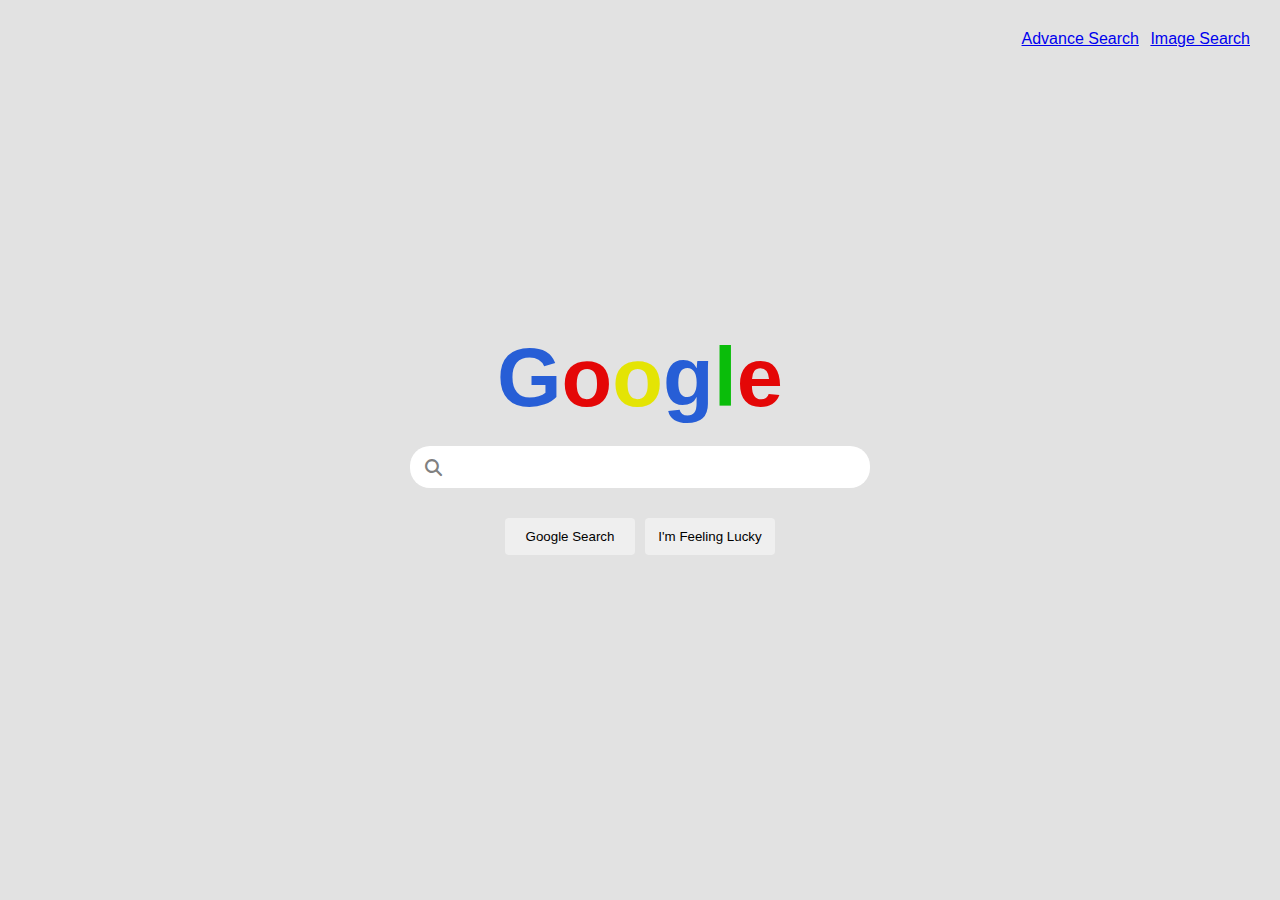
<file: index.html>
<!-- the action attribute on the form told the browser that when the form is submitted, the data should be sent 
to https://www.google.com/search. And by adding an input field to the form whose name attribute was q, whatever
the user types into that input field is included as a GET parameter in the URL. -->
<!DOCTYPE html>
<html lang="en">
    <head>
        <title>Search</title>
        <link rel="stylesheet" href="index.css">
        <link rel="stylesheet" href="https://cdnjs.cloudflare.com/ajax/libs/font-awesome/6.6.0/css/all.min.css"/>
    </head>
    <body>
        <div>
            <header>
                <h1><span class="colorG1">G</span><span class="colorO1">o</span><span class="colorO2">o</span><span class="colorG2">g</span><span class="colorL">l</span><span class="colorE">e</span> </h1>
            </header>
            <form action="https://www.google.com/search">
                <div class="search-container">
                    <i class="fa-solid fa-magnifying-glass"></i>
                        <input type="text" class="bar" name="q">
                </div>
            </form>
                <!-- links to image and advance search -->
                <div class="page">
                    <a href="advance.html" class="link">Advance Search</a>
                    <a href="image.html" class="link">Image Search</a>
                </div>
                <p>
                    <!-- The submit blocks -->
                <div class="button-container">
                    <form action="https://www.google.com/search">
                        <input type="submit" class="other" value="Google Search">
                </p>
                    </form>
                <form action="https://doodles.google/">
                    <button type="submit" class="other">I'm Feeling Lucky</button>
                </form>
                </div>
            </div>
    </body>
</html>
</file>
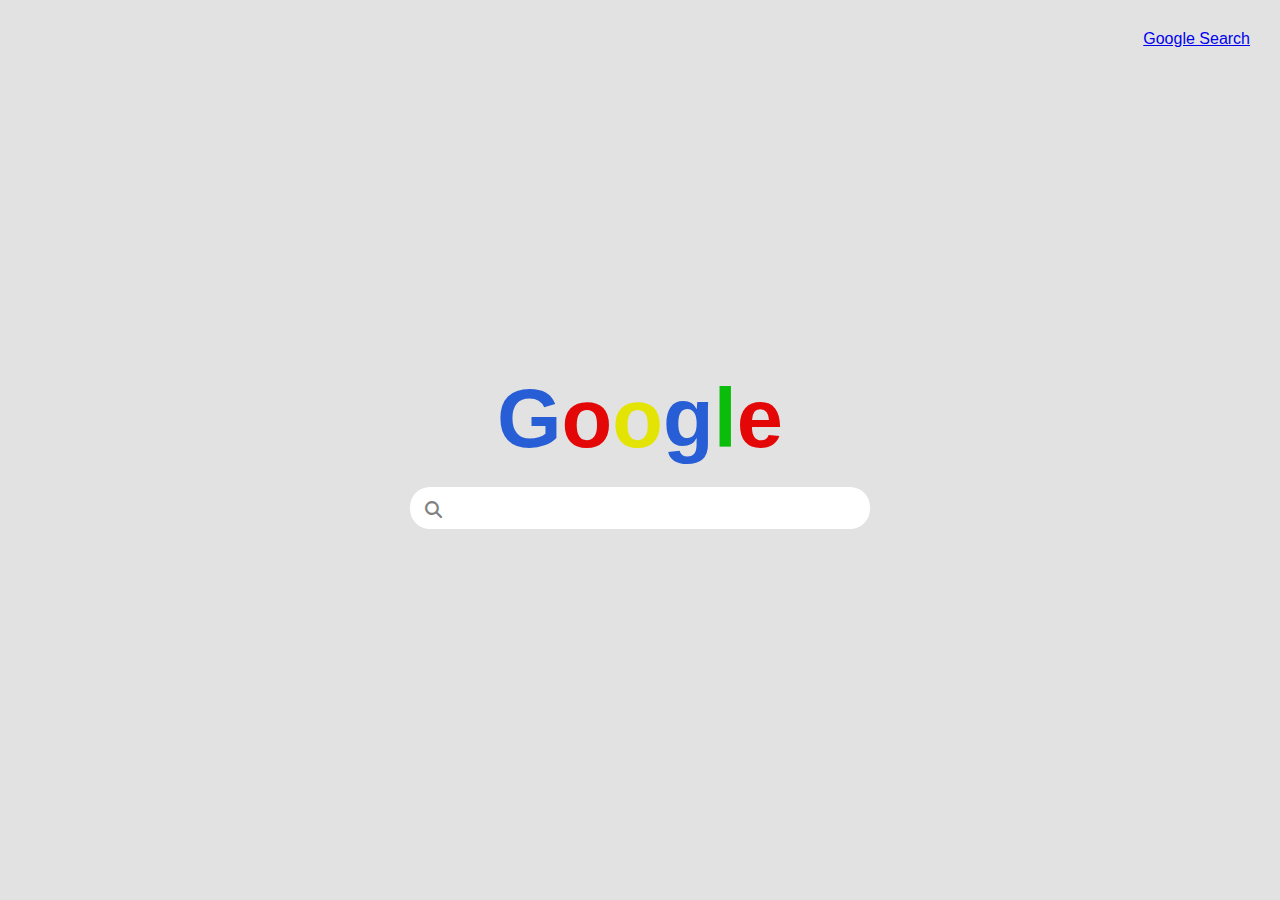
<file: image.html>
<!DOCTYPE html>
<html lang="en">
    <head>
        <title>Search</title>
        <link rel="stylesheet" href="index.css">
        <link rel="stylesheet" href="https://cdnjs.cloudflare.com/ajax/libs/font-awesome/6.6.0/css/all.min.css"/>
    </head>
    <body>
        <div>
            <div>
                <header>
                    <h1><span class="colorG1">G</span><span class="colorO1">o</span><span class="colorO2">o</span><span class="colorG2">g</span><span class="colorL">l</span><span class="colorE">e</span> </h1>
                </header>
                <form action="https://www.google.com/search" method="get">
                    <input type="hidden" name="tbm" value="isch">
            </div>
            
                <div class="search-container">
                    <i class="fa-solid fa-magnifying-glass"></i>
                    <input type="text" class="bar" name="q">
                </div>
                <div class="page">
                    <a href="index.html" class="link">Google Search</a>
                </div>
                </form>
        </div>
    </body>
</html>
</file>
<file: index.css>
body {
  display: flex;
  flex-direction: column;
  justify-content: space-evenly;
  flex-wrap: wrap;
  text-align: center;
  font-family: sans-serif;
  margin: 0;
  height: 100vh;
  background-color: rgb(226, 226, 226);
}

header {
  margin-bottom: 20px;
}

h1 {
  caret-color: transparent;
  cursor: auto;
  font-size: 83px;
  margin: 0px;
}

.search-container {
  position: relative;
  display: inline-block;
}

.bar {
  font-size: 17px;
  border-radius: 20px;
  text-wrap: wrap;
  width: 460px;
  height: 42px;
  border: none;
  padding-left: 40px;
  /* Ensures padding is included in width */
  box-sizing: border-box;
}

.bar:hover {
  background-color: rgb(196, 199, 198);
}

.fa-magnifying-glass {
  position: absolute;
  top: 33%;
  left: 15px;
  color: gray;
  font-size: 17px;
}

.button-container {
  display: flex;
  justify-content: center;
  gap: 10px;
}

.other {
  width: 130px;
  height: 37px;
  border: none;
  border-radius: 4px;
  cursor: pointer;
  margin-top: 14px;
}

.other:hover {
  border: 1px solid;
  border-color: rgb(51, 50, 50);
}

.colorG1 {
  color: rgb(39, 94, 214);
}

.colorO1 {
  color: rgb(228, 7, 7);
}

.colorO2 {
  color: rgb(228, 228, 4);
}

.colorG2 {
  color: rgb(39, 94, 214);
}

.colorL {
  color: rgb(10, 189, 10);
}

.colorE {
  color: rgb(228, 7, 7);
}

.page {
  position: absolute;
  top: 20px;
  right: 20px;
  margin: 10px;
}

.link {
  margin-left: 7px;
}/*# sourceMappingURL=index.css.map */
</file>
